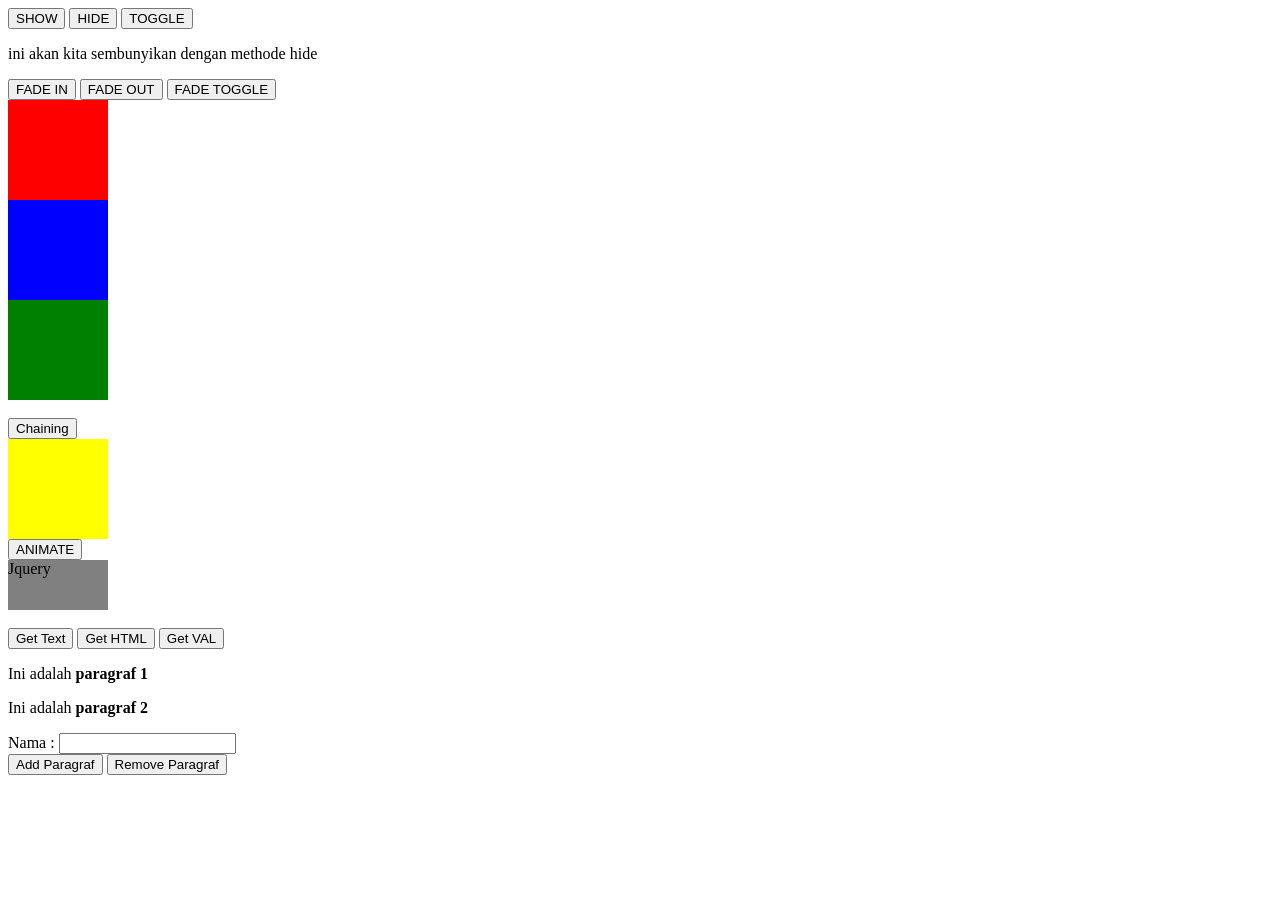
<file: pwd-Jquery/index.html>
<!DOCTYPE html>
<html lang="en">
  <head>
    <meta charset="UTF-8" />
    <meta name="viewport" content="width=device-width, initial-scale=1.0" />
    <title>Belajar Jquery</title>
    <script src="https://ajax.googleapis.com/ajax/libs/jquery/3.7.1/jquery.min.js"></script>
  </head>
  <body>
    <!-- Ini Hide And Show -->
    <button id="show">SHOW</button>
    <button id="hide">HIDE</button>
    <button id="toggle">TOGGLE</button>

    <p>ini akan kita <span>sembunyikan</span> dengan methode hide</p>

    <!-- Ini Fadein,fadeout dan Toggle -->
    <button id="fadein">FADE IN</button>
    <button id="fadeout">FADE OUT</button>
    <button id="fadetoggle">FADE TOGGLE</button>

    <div
      id="box1"
      style="width: 100px; height: 100px; background-color: red"
    ></div>

    <div
      id="box2"
      style="width: 100px; height: 100px; background-color: blue"
    ></div>

    <div
      id="box3"
      style="width: 100px; height: 100px; background-color: green"
    ></div>

    <br />
    <!-- Jquery Chaining -->
    <button id="chain">Chaining</button>
    <div
      id="box4"
      style="width: 100px; height: 100px; background-color: yellow"
    ></div>

    <!-- Jquery Animate -->
    <button id="animate">ANIMATE</button>
    <div
      id="box5"
      style="
        width: 100px;
        height: 50px;
        background-color: gray;
        position: relative;
      "
    >
      Jquery
    </div>

    <br />
    <!-- Jquery Get  -->
    <button id="getText">Get Text</button>
    <button id="getHtml">Get HTML</button>
    <button id="getVal">Get VAL</button>

    <p id="p1">Ini adalah <b> paragraf 1</b></p>
    <p id="p2">Ini adalah <b>paragraf 2</b></p>

    <label for="">Nama : </label>
    <input type="text" id="name" />

    <br />

    <!-- Jquery Add -->
    <button id="add">Add Paragraf</button>
    <button id="remove">Remove Paragraf</button>
    <p id="p3"></p>
    <!-- <p id="p4">Ini adalah paragraf p4</p> -->

    <script src="script.js"></script>
  </body>
</html>
</file>
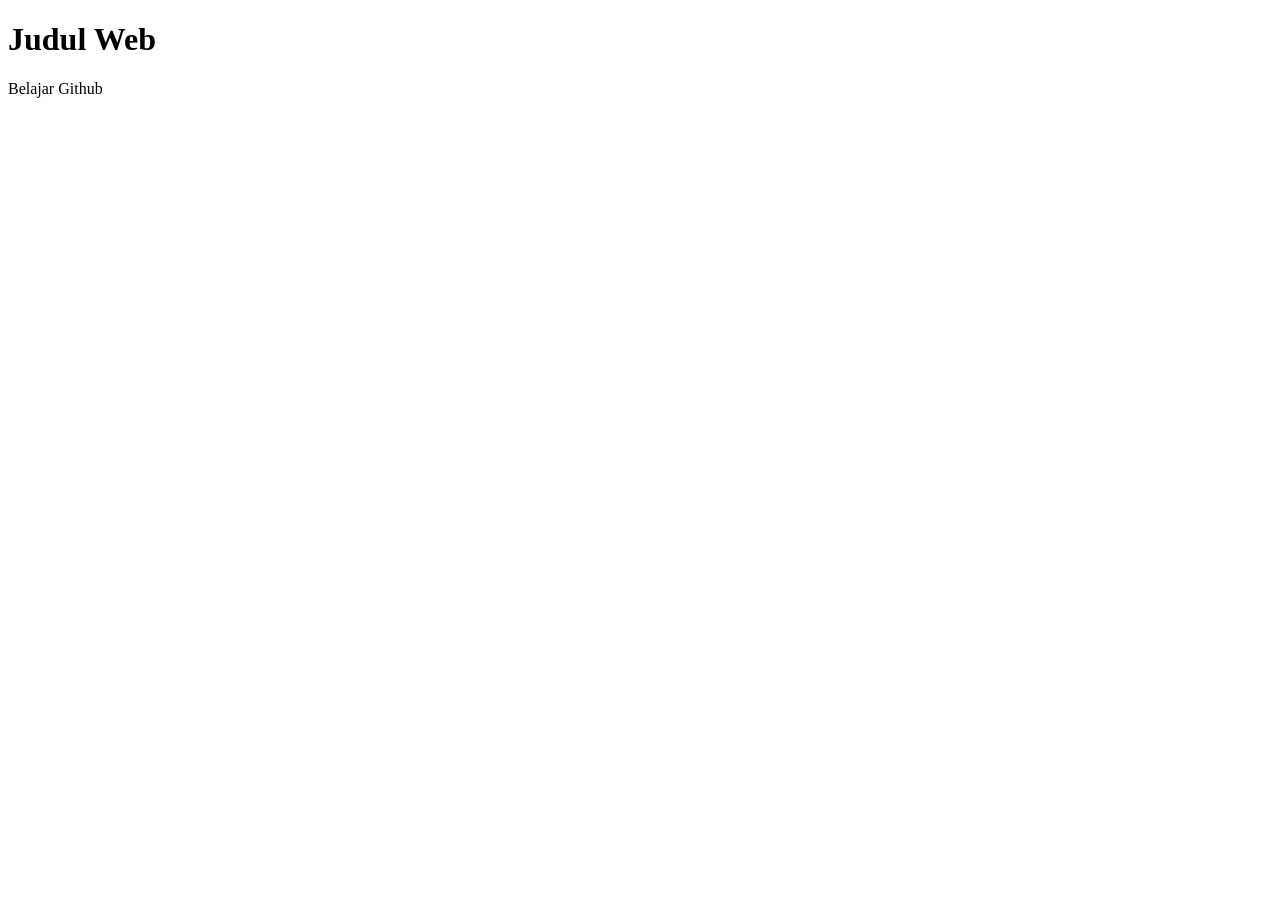
<file: web.html>
<!DOCTYPE html>
<html lang="en">
<head>
    <meta charset="UTF-8">
    <meta name="viewport" content="width=device-width, initial-scale=1.0">
    <title>Document</title>
</head>
<body>
    <h1>Judul Web</h1>
    <p>Belajar Github</p>
</body>
</html>
</file>
